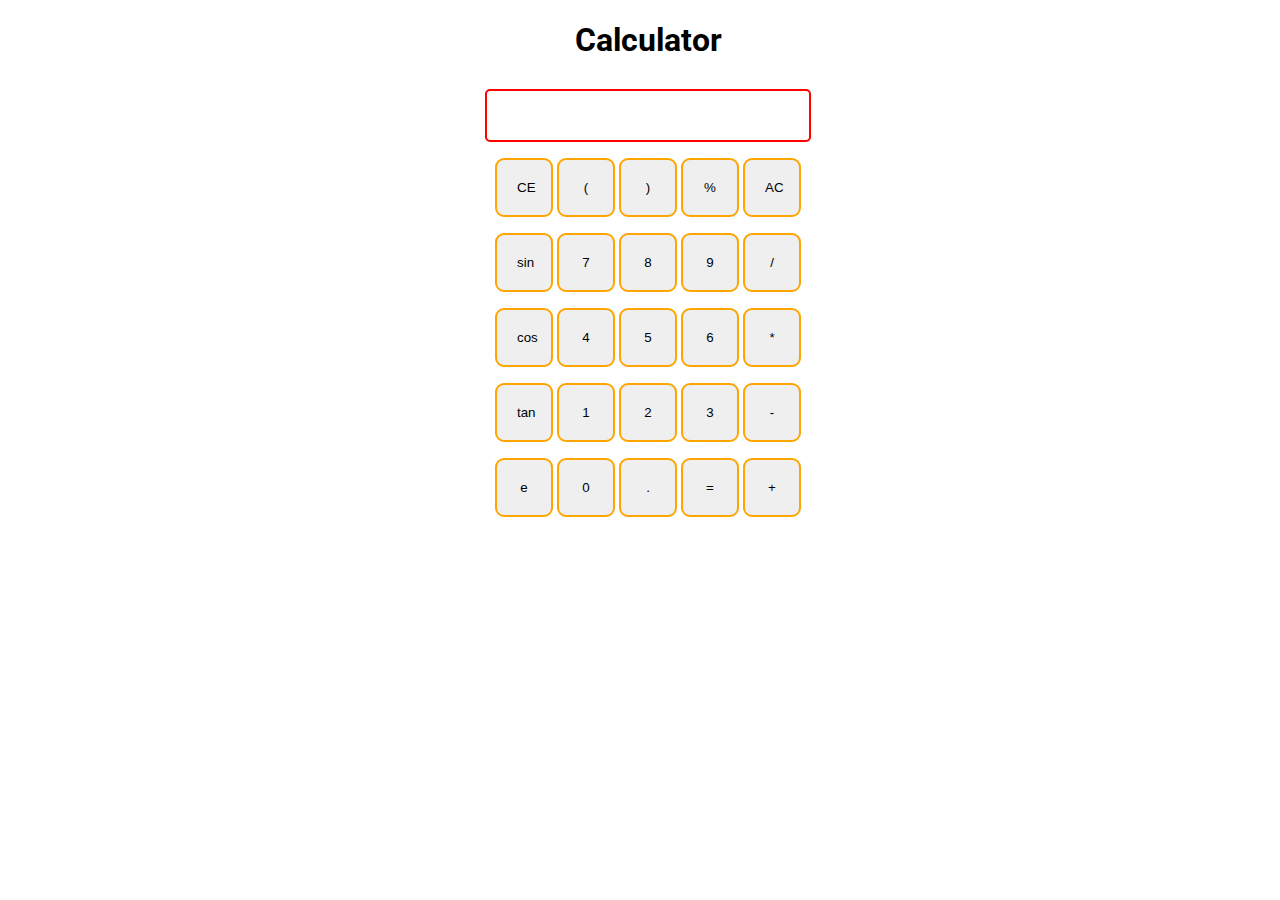
<file: index.html>
<!DOCTYPE html>
<html lang="en">
<head>
    <meta charset="UTF-8">
    <meta http-equiv="X-UA-Compatible" content="IE=edge">
    <meta name="viewport" content="width=device-width, initial-scale=1.0">
    <title>Calculator</title>
    <link rel="stylesheet" href="index.css">
    <link rel="stylesheet" href="https://cdnjs.cloudflare.com/ajax/libs/font-awesome/6.1.2/css/all.min.css



    ">
</head>
<body>
    <h1 class="text-center">Calculator</h1>
    <div class="container flex flex-col items-center bg-color mg-auto ">
        <div class="row">
            <input type="text" class="input">
        </div>
        <div class="row">
            <button class="button">CE</button>
           
            <button class="button">(</button>
            <button class="button">)</button>
            <button class="button">%</button>
            <button class="button">AC</button>
            
        </div>
        
        <div class="row">
            <button class="button">sin</button>
          
            <button class="button">7</button>
            <button class="button">8</button>
            <button class="button">9</button>
            <button class="button">/</button>
        </div>
        <div class="row">
            <button class="button">cos</button>
           
            <button class="button">4</button>
            <button class="button">5</button>
            <button class="button">6</button>
            <button class="button">*</button>
        </div>
        <div class="row">
            <button class="button">tan</button>
            <button class="button">1</button>
            <button class="button">2</button>
            <button class="button">3</button>
            <button class="button">-</button>
        </div>
        <div class="row">
            <button class="button">e</button>
           
            <button class="button">0</button>
            <button class="button">.</button>
            <button class="button">=</button>
            <button class="button">+</button>
            
        </div>
    </div>
</body>
<script src="index.js"></script>
</html>
</file>
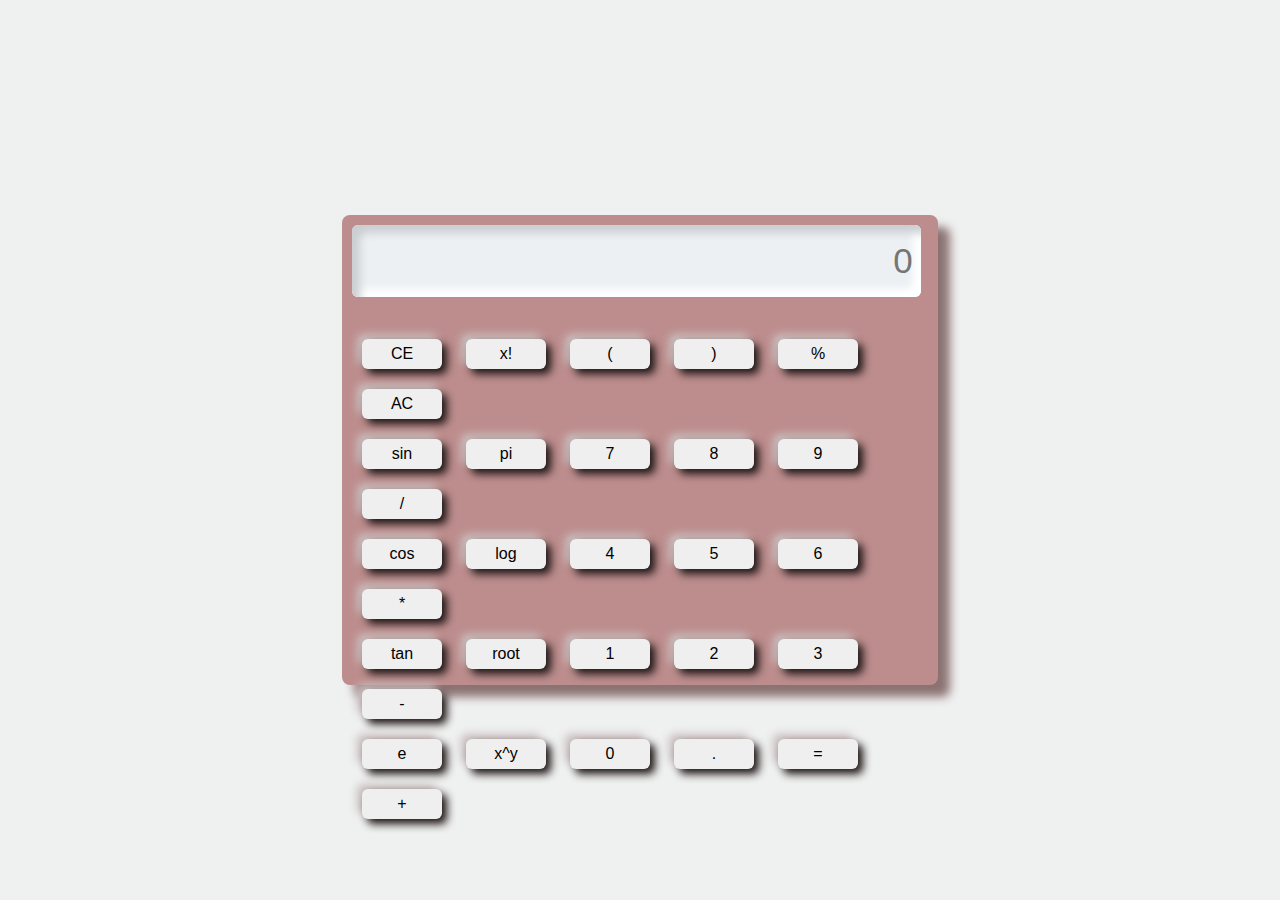
<file: calc.html>
<!DOCTYPE html>
<html lang="en">
<head>
    <meta charset="UTF-8">
    <meta http-equiv="X-UA-Compatible" content="IE=edge">
    <meta name="viewport" content="width=device-width, initial-scale=1.0">
    <title>Scientific Calculator</title>
    <link rel="stylesheet" href="calc.css">
</head>
<body>
    <div class="container">
        <div class="display">
            <input type  ="text" placeholder="0">
        </div>
        <div class="btns">
            <div class="row">
                <button class="btn">CE</button>
                <button class="btn">x!</button>
                <button class="btn">(</button>
                <button class="btn">)</button>
                <button class="btn">%</button>
                <button class="btn">AC</button>

            </div>
            <div class="row">
                <button class="btn">sin</button>
                <button class="btn">pi</button>
                <button class="btn">7</button>
                <button class="btn">8</button>
                <button class="btn">9</button>
                <button class="btn">/</button>

            </div>
            <div class="row">
                <button class="btn">cos</button>
                <button class="btn">log</button>
                <button class="btn">4</button>
                <button class="btn">5</button>
                <button class="btn">6</button>
                <button class="btn">*</button>

            </div>
            <div class="row">
                <button class="btn">tan</button>
                <button class="btn">root</button>
                <button class="btn">1</button>
                <button class="btn">2</button>
                <button class="btn">3</button>
                <button class="btn">-</button>

            </div>
            <div class="row">
                <button class="btn">e</button>
                <button class="btn">x^y</button>
                <button class="btn">0</button>
                <button class="btn">.</button>
                <button class="btn">=</button>
                <button class="btn">+</button>

            </div>
        </div>
    </div>
</body>
<script src="calc.js"></script>
</html>
</file>
<file: index.css>
@import url('https://fonts.googleapis.com/css2?family=Roboto:wght@300&display=swap');

body{
    height: 100%;
    width: 100%;
    font-family: 'Roboto', sans-serif;
}
.text-center{
    text-align: center;
}
.bg-color{
    background-color: rgb(255, 255, 255);
}
.mg-auto{
    margin: auto;
}

.button{
    padding: 20px;
   
    border: 2px solid orange;
    border-radius: 9px;
    cursor: pointer;
    width: 58px;
    
}

.flex{
display: flex;
} 
.flex-col{
    flex-direction: column;
}
.items-center{
    align-items: center;
}
.row{
    margin: 8px 0;
}
.row input{
    font-size: 25px;
    margin: 0px;
    padding: 10px 0;
    border: 2px solid rgb(255, 0, 0);
    border-radius: 5px;
}
</file>
<file: calc.css>
body{
    margin: 0;
    padding: 0;
    display: flex;
    justify-content: center;
    align-items: center;
    min-height: 100vh;
    background: #eff0f0;
}
.container{
    width: 45%;
    height: 50vh;
    background: rgb(189, 141, 141);
    padding: 10px;
    border-radius: 8px;
    box-shadow: 12px 12px 10px  rgb(140, 115, 115);


}
.display input{
   
    width: 97%;
    height: 70px;
    font-size: 35px;
    outline: none;
    border: none;
    text-align: right;
    padding-right: .5rem;
    background: #ecf0f3;
    border-radius: 6px;
    box-shadow: inset 8px 8px 8px #cbced1,
                 inset -8px -8px 8px #ffffff;

}
.btns{
    width: 100%;
    margin-top: 2rem;
    display: flex;
    justify-content: center;
    align-items: center;
    flex-direction: column;
}

.btns .row button{
    width: 80px;
    height: 30px;
    font-size: 16px;
    outline: none;
    border: none;
    margin: 10px;
    border-radius: 6px;
    box-shadow: 5px 5px 8px rgb(29, 20, 20),
                 -5px -5px 8px rgb(202, 191, 191);
 
}
</file>
